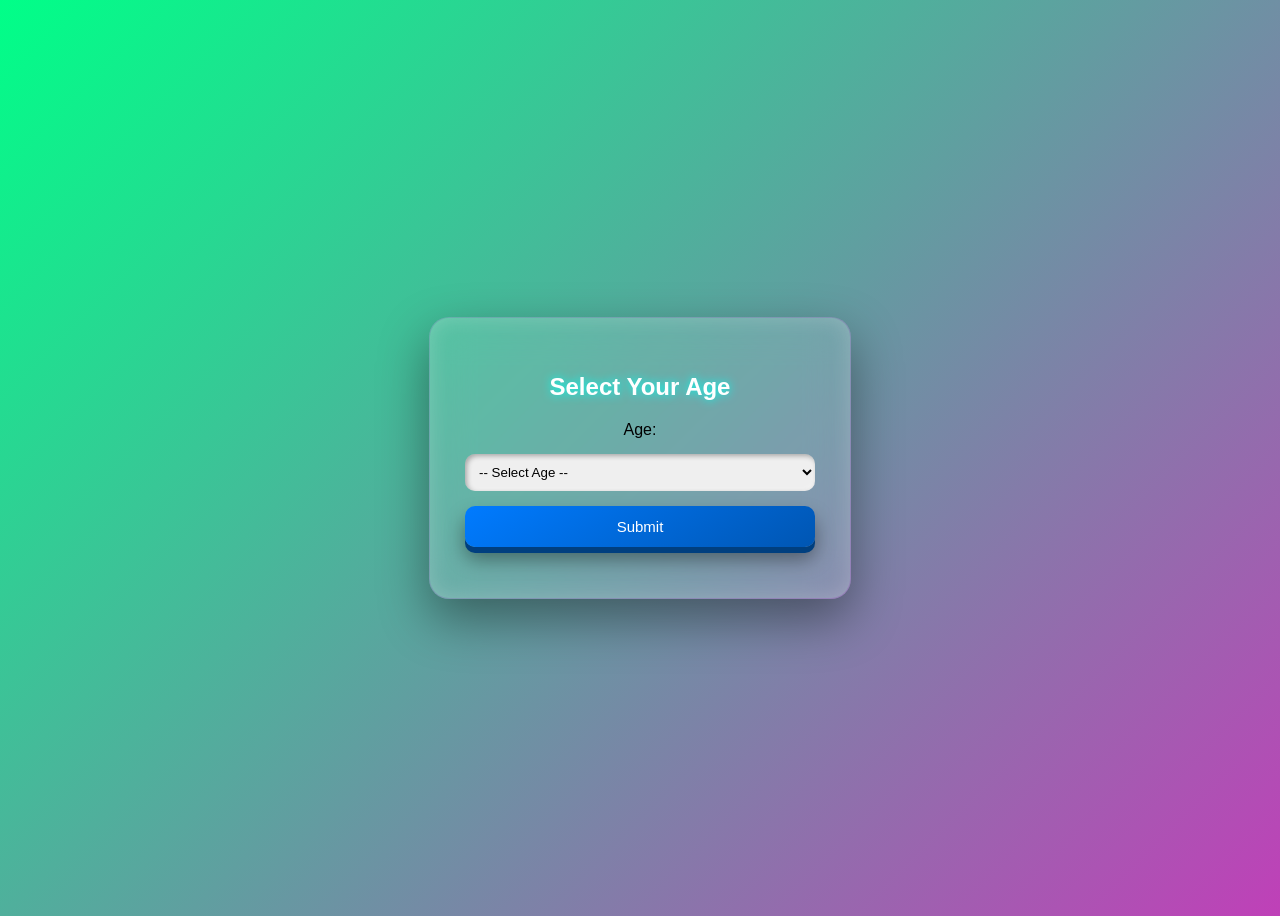
<file: index.html>
<!DOCTYPE html>
<html lang="en">
<head>
  <meta charset="UTF-8">
  <meta name="viewport" content="width=device-width, initial-scale=1.0">
  <title>Age Selection Form</title>
  <link rel="stylesheet" href="index.css">
</head>
<body>
  <div class="form-container">
    <h2>Select Your Age</h2>
    <form>
      <label for="age">Age:</label>
      <select id="age" name="age">
        <option value="">-- Select Age --</option>
        <!-- Example: ages 10 to 60 -->
        <option value="10">10</option>
        <option value="11">11</option>
        <option value="12">12</option>
        <option value="13">13</option>
        <option value="14">14</option>
        <option value="15">15</option>
        <option value="16">16</option>
        <option value="17">17</option>
        <option value="18">18</option>
        <option value="19">19</option>
        <option value="20">20</option>
        <option value="21">21</option>
        <option value="22">22</option>
        <option value="23">23</option>
        <option value="24">24</option>
        <option value="25">25</option>
        <option value="30">30</option>
        <option value="40">40</option>
        <option value="50">50</option>
        <option value="60">60</option>
      </select>
      <button id="submit">Submit</button>
      <p id="result"></p>
    </form>
  </div>
    <script src="script.js"></script>
</body>
</html>
</file>
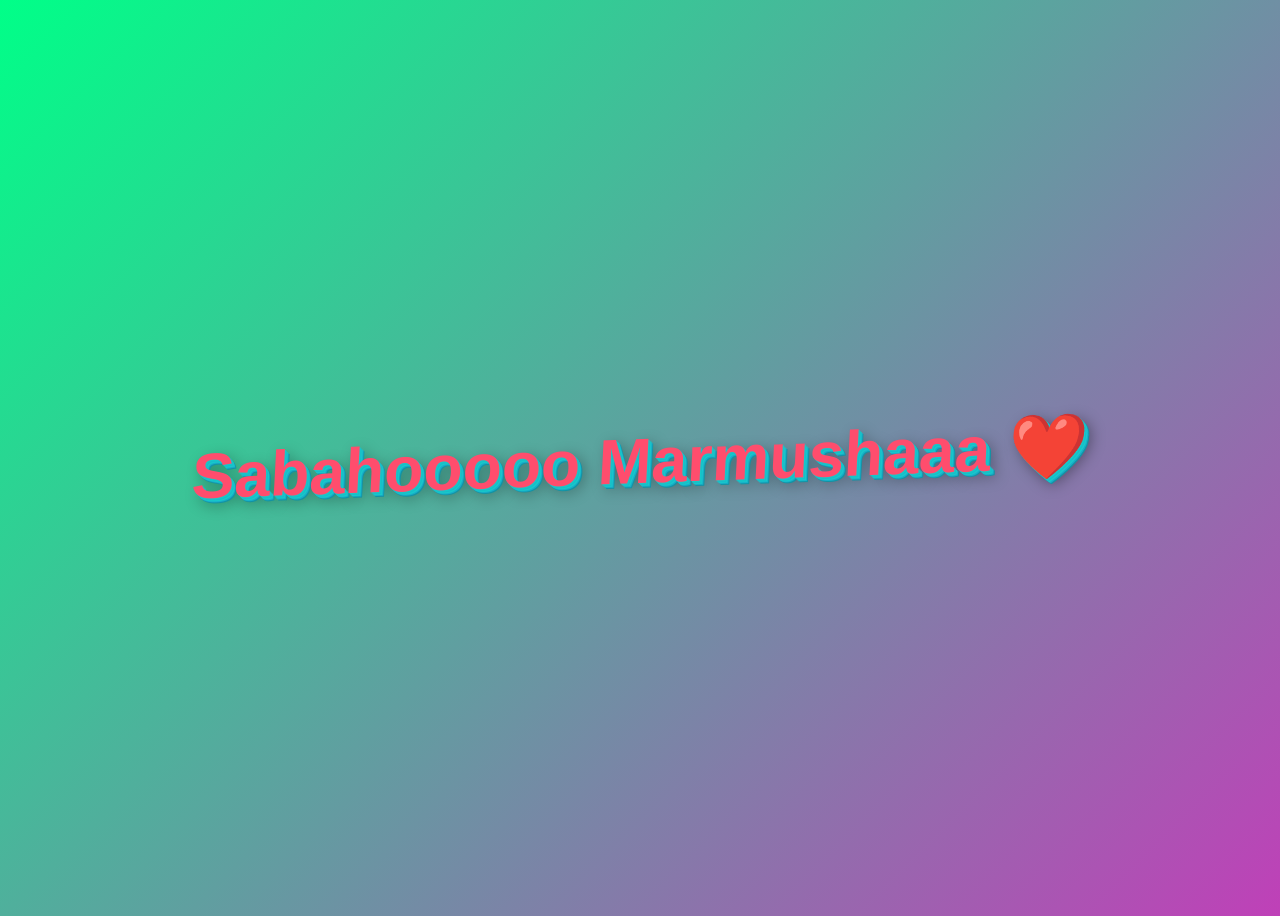
<file: Sabaho.html>
<!DOCTYPE html>
<html lang="en">
<head>
  <meta charset="UTF-8">
  <meta name="viewport" content="width=device-width, initial-scale=1.0">
  <title>Age Selection Form</title>
  <link rel="stylesheet" href="index.css">
</head>
<body>
    <h1> Sabahooooo Marmushaaa ❤️</h1>
</body>
</html>
</file>
<file: index.css>
body {
  font-family: Arial, sans-serif;
  background: #00fff2;
  display: flex;
  justify-content: center;
  align-items: center;
  height: 100vh;
}

.form-container {
  background: #fff;
  padding: 20px 30px;
  border-radius: 15px; 
  text-align: center;
  
  box-shadow: 
    0 0 40px rgba(247, 0, 255, 0.3),  
    0 10px 20px rgba(0, 0, 0, 0.1);  

  border: 1px solid rgba(247, 0, 255, 0.1);
  
  max-width: 400px;
  margin: 40px auto;
}
h1 {
  font-family: 'Arial Black', sans-serif;
  font-size: 4rem;
  color: #ff4d6d;
  text-align: center;
  margin-top: 50px;
  
  text-shadow: 
    1px 1px 0px #18c9c9,
    2px 2px 0px #18bdc9,
    3px 3px 0px #18c9c9,
    4px 4px 0px #18aec9,
    5px 5px 0px #1393a4,
    6px 6px 15px rgba(0, 0, 0, 0.4);
    
  transform: skew(-5deg) rotate(-2deg);
}
body {
  font-family: Arial, sans-serif;
  background: linear-gradient(-45deg, #00fff2, #6a00ff, #ff00c8, #00ff88);
  background-size: 400% 400%;
  animation: gradientMove 10s ease infinite;

  display: flex;
  justify-content: center;
  align-items: center;
  height: 100vh;

  perspective: 1000px;
}

@keyframes gradientMove {
  0% { background-position: 0% 50%; }
  50% { background-position: 100% 50%; }
  100% { background-position: 0% 50%; }
}

.form-container {
  background: rgba(255, 255, 255, 0.1);
  backdrop-filter: blur(20px);
  padding: 35px;
  border-radius: 20px;
  text-align: center;
  width: 350px;

  transition: transform 0.2s ease;

  box-shadow:
    0 20px 50px rgba(0,0,0,0.4),
    inset 0 0 20px rgba(255,255,255,0.2);
}

h2 {
  color: white;
  margin-bottom: 20px;
  text-shadow: 0 0 10px #00fff2;
}

select {
  width: 100%;
  padding: 10px;
  border-radius: 10px;
  border: none;
  margin: 15px 0;

  box-shadow: 
    inset 2px 2px 5px rgba(0,0,0,0.3),
    inset -2px -2px 5px rgba(255,255,255,0.3);
}

button {
  width: 100%;
  padding: 12px;
  border-radius: 10px;
  border: none;
  background: linear-gradient(145deg, #007BFF, #0056b3);
  color: white;
  font-size: 15px;
  cursor: pointer;

  box-shadow:
    0 6px 0 #003f7f,
    0 12px 20px rgba(0,0,0,0.4);

  transition: 0.2s;
}

button:hover {
  transform: translateY(-2px);
  box-shadow:
    0 8px 0 #003f7f,
    0 15px 25px rgba(0,0,0,0.5),
    0 0 15px #00fff2;
}

button:active {
  transform: translateY(4px);
  box-shadow:
    0 2px 0 #003f7f,
    0 5px 10px rgba(0,0,0,0.3);
}

#result {
  margin-top: 15px;
  font-weight: bold;
  color: white;
  transition: 0.3s;
}

.success {
  color: #00ff88;
  text-shadow: 0 0 10px #00ff88;
}

.error {
  color: #ff4d4d;
  text-shadow: 0 0 10px #ff0000;
}
</file>
